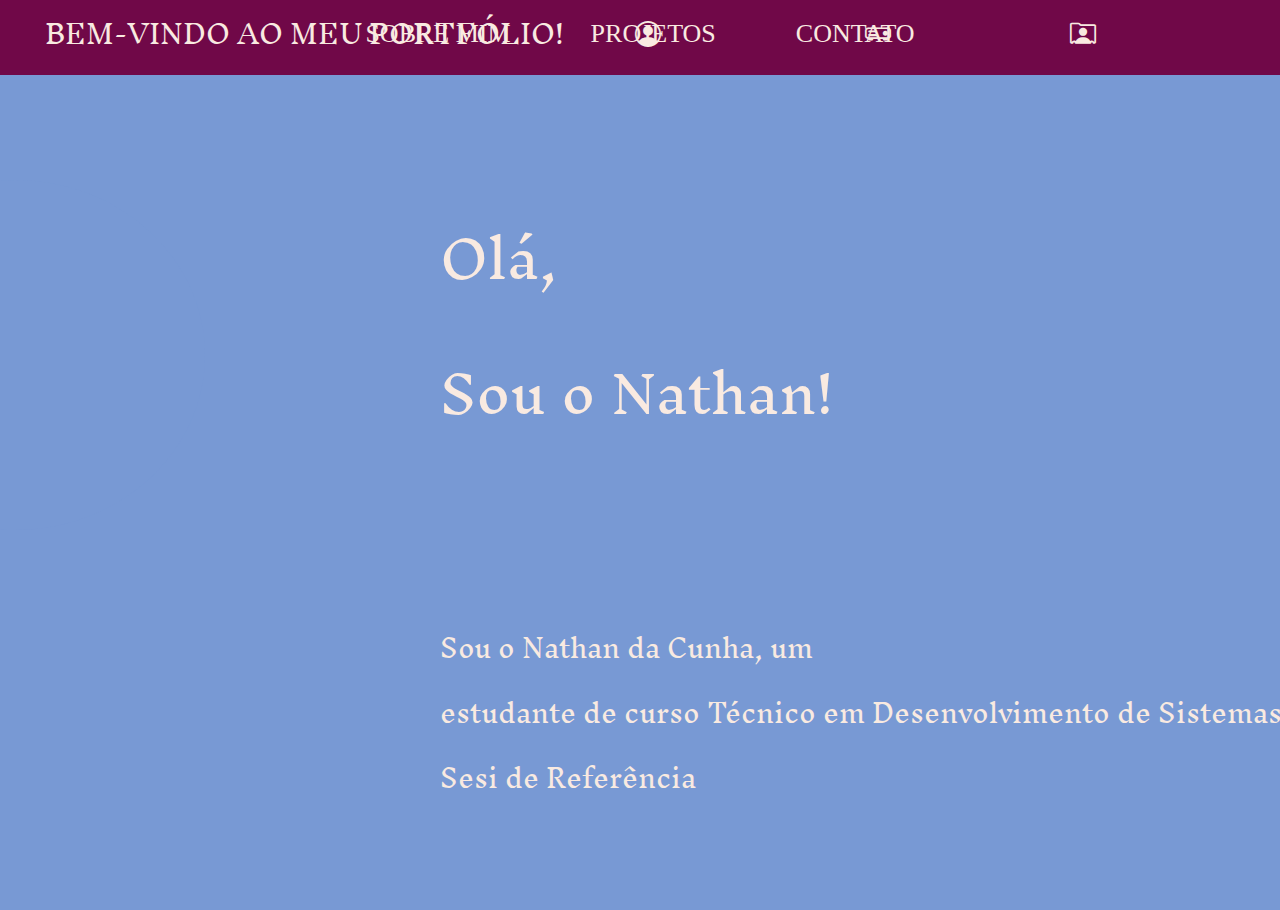
<file: assets/page/index.html>
<!DOCTYPE html>
<html lang="pt-BR">
<head>
    <meta charset="UTF-8">
    <meta name="viewport" content="width=device-width, initial-scale=1.0">
    <link rel="stylesheet" href="https://cdn.jsdelivr.net/npm/bootstrap-icons@1.11.3/font/bootstrap-icons.min.css">
    <link rel="stylesheet" href="../style/style.css">
    <title>Portfolio</title>
</head>
<body>
    <header id="cabecalho">
        <nav id="navbar">
            <div id="title">
                <h1>BEM-VINDO AO MEU PORTFÓLIO!</h1>
            </div>
            <ul>
                <li><i class="bi bi-person-circle iconSobreMim"></i><a href="../page/index.html">SOBRE MIM</a></li>
                <li><i class="bi bi-projector iconProjetos"></i><a href="../page/projetos.html">PROJETOS</a></li>
                <li><i class="bi bi-person-rolodex iconContatos"></i><a href="../page/contato.html">CONTATO</a></li>
            </ul>
        </nav>
    </header>

    <div class="container">
        <div class="circuloAzul">
        </div>
    </div>

    <div class="container">
        <div class="apresentacao">
            <h1>Olá, </h1>
            <h1>Sou o Nathan!</h1>
        </div>
    </div>

    <div class="containerDescricao">
        <div class="descricao">
            <h2>Sou o Nathan da Cunha, um </h2>
            <h2> estudante de curso Técnico em Desenvolvimento de Sistemas na Escola Sesi de Referência</h2>
        </div>
    </div>
</body>
</html>
</file>
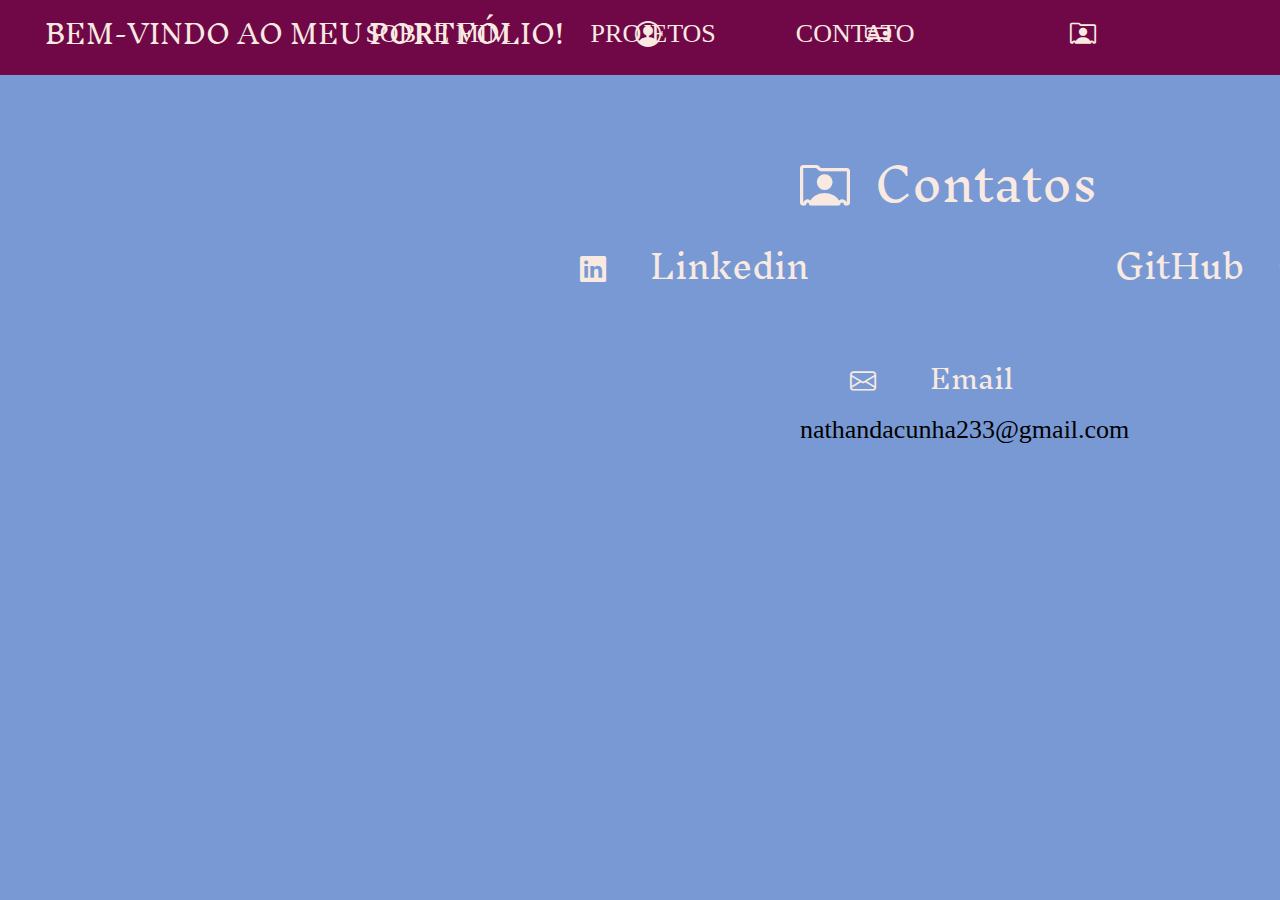
<file: assets/page/contato.html>
<!DOCTYPE html>
<html lang="pt-BR">
<head>
    <meta charset="UTF-8">
    <meta name="viewport" content="width=device-width, initial-scale=1.0">
    <link rel="stylesheet" href="../style/style.css">
    <link rel="stylesheet" href="https://cdn.jsdelivr.net/npm/bootstrap-icons@1.11.3/font/bootstrap-icons.min.css">
    <title>Portfolio</title>
</head>
<body>
    <header id="cabecalho">
        <nav id="navbar">
            <div id="title">
                <h1>BEM-VINDO AO MEU PORTFÓLIO!</h1>
            </div>
            <ul>
                <li><i class="bi bi-person-circle iconSobreMim"></i><a href="../page/index.html">SOBRE MIM</a></li>
                <li><i class="bi bi-projector iconProjetos"></i><a href="../page/projetos.html">PROJETOS</a></li>
                <li><i class="bi bi-person-rolodex iconContatos"></i><a href="../page/contato.html">CONTATO</a></li>
            </ul>
        </nav>
    </header>

    <div class="contatos">
        <i class="bi bi-person-rolodex iconContato"></i>
        <h1>Contatos</h1>
    </div>

    <div class="divulgacao">
        <div class="linkedin">
            <a href="#"><i class="bi bi-linkedin iconLinke"></i></a>
            <a href="#"><h1>Linkedin</h1></a>
        </div>
        <div class="gitHub">
            <a href="#"><i class="bi bi-github iconGitHub"></i></a>
            <a href="#"><h1>GitHub</h1></a>
        </div>
        <div class="email">
            <i class="bi bi-envelope iconGmail"></i>
            <h1 class = "gmail">Email</h1>
            <h1 class = "nomeEmail">nathandacunha233@gmail.com</h1>
        </div>
    </div>
</body>
</html>
</file>
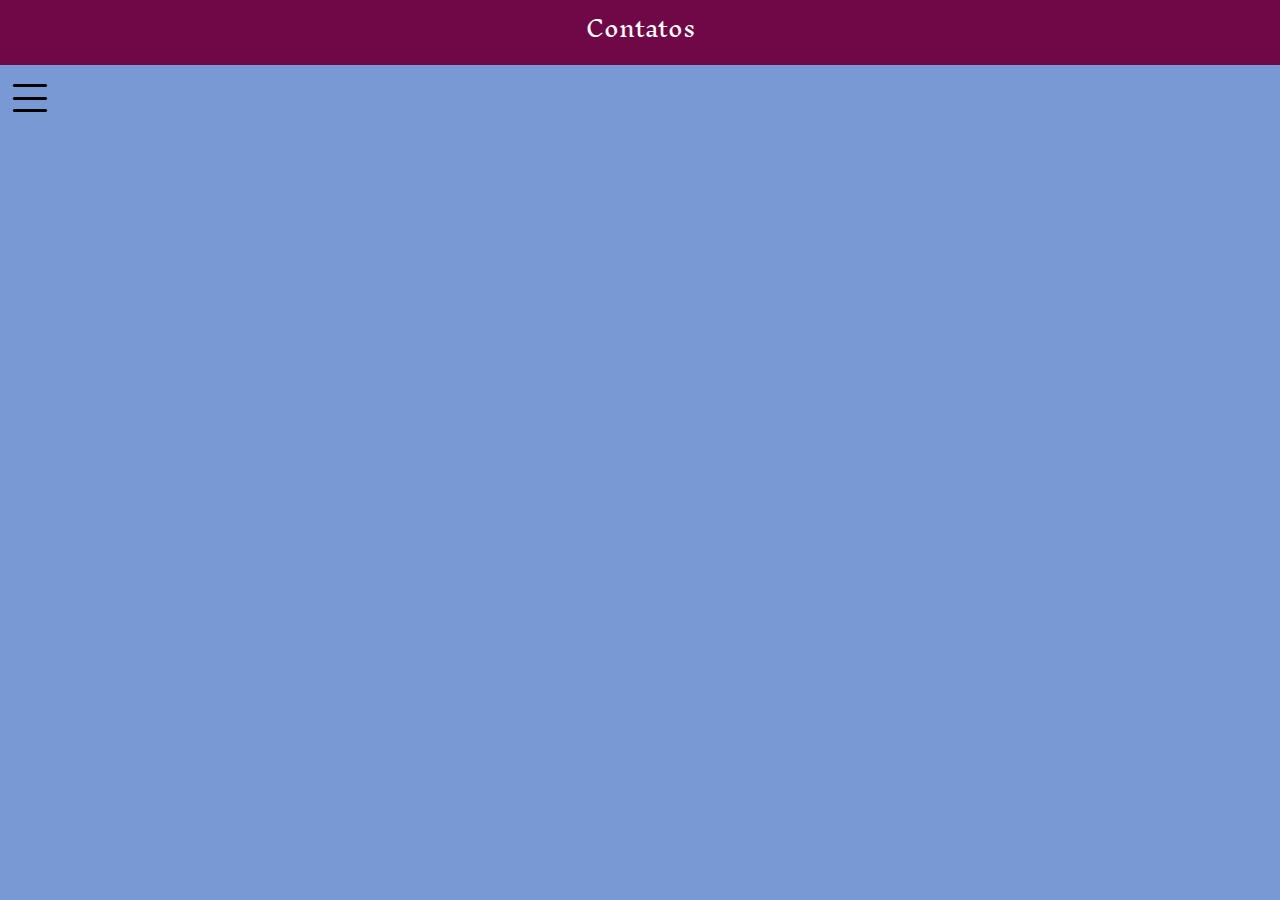
<file: public/assets/page/contatos.html>
<!DOCTYPE html>
<html lang="pt-BR">
<head>
    <meta charset="UTF-8">
    <meta name="viewport" content="width=device-width, initial-scale=1.0">
    <link rel="stylesheet" href="/public/assets/style/style.css">
    <link rel="stylesheet" href="https://cdn.jsdelivr.net/npm/bootstrap-icons@1.12.1/font/bootstrap-icons.min.css">
    <title>Portfolio</title>
</head>
<body>
    <nav class="navbar">
        <div class="boasVindas">
            <h1>Contatos</h1>
        </div>
        <div class="menu">
            <i class="bi bi-list iconMenu" id = "menuHamburguer" onclick = "abrirMenu()"></i>
        </div>
    </nav>
    
</body>
</html>
</file>
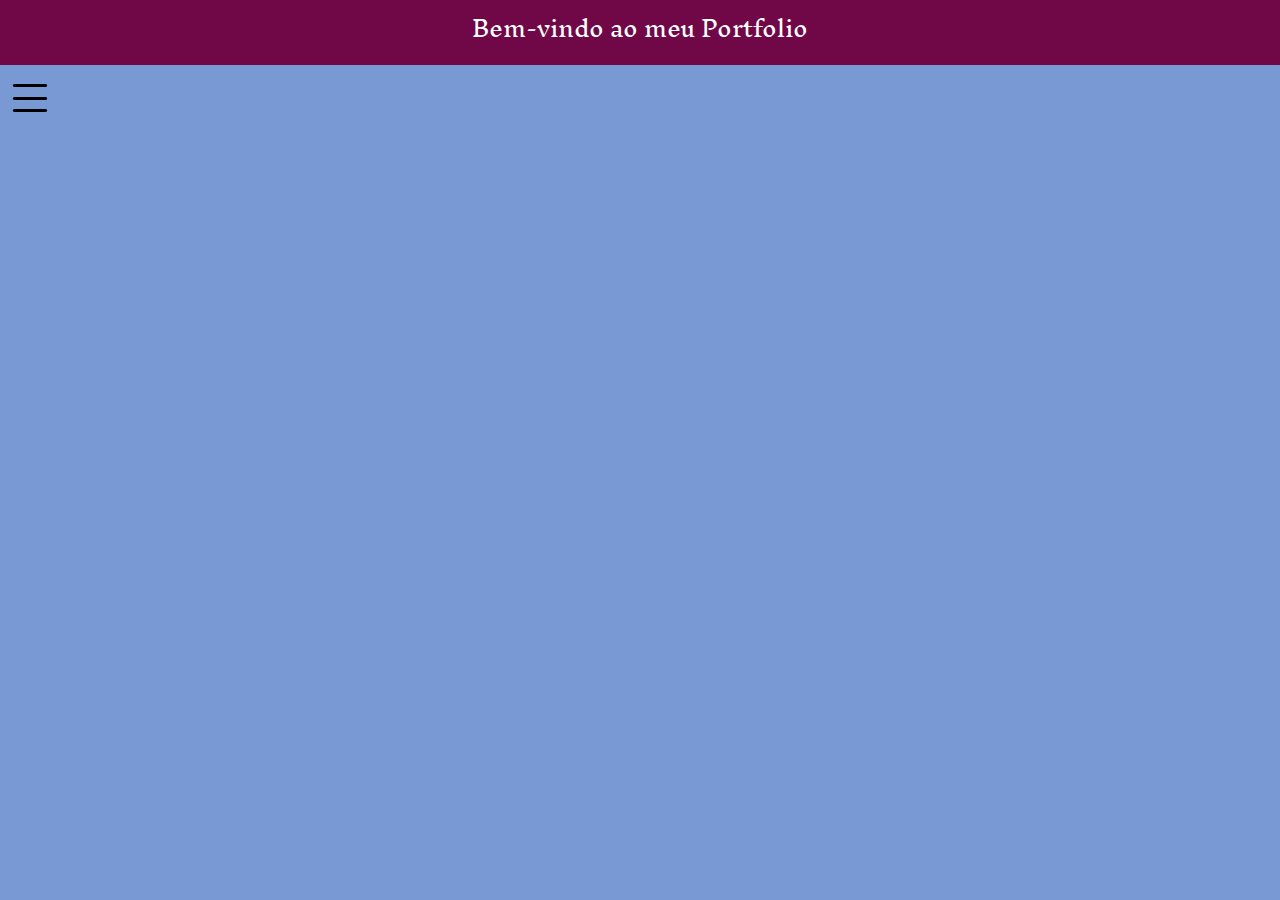
<file: public/assets/page/home.html>
<!DOCTYPE html>
<html lang="pt-BR">
<head>
    <meta charset="UTF-8">
    <meta name="viewport" content="width=device-width, initial-scale=1.0">
    <link rel="stylesheet" href="/public/assets/style/style.css">
    <link rel="stylesheet" href="https://cdn.jsdelivr.net/npm/bootstrap-icons@1.12.1/font/bootstrap-icons.min.css">
    <title>Portfolio</title>
</head>
<body>

    <nav class="navbar">
        <div class="boasVindas">
            <h1>Bem-vindo ao meu Portfolio</h1>
        </div>
        <div class="menu">
            <i class="bi bi-list iconMenu"></i>
        </div>
    </nav>




</body>
</html>
</file>
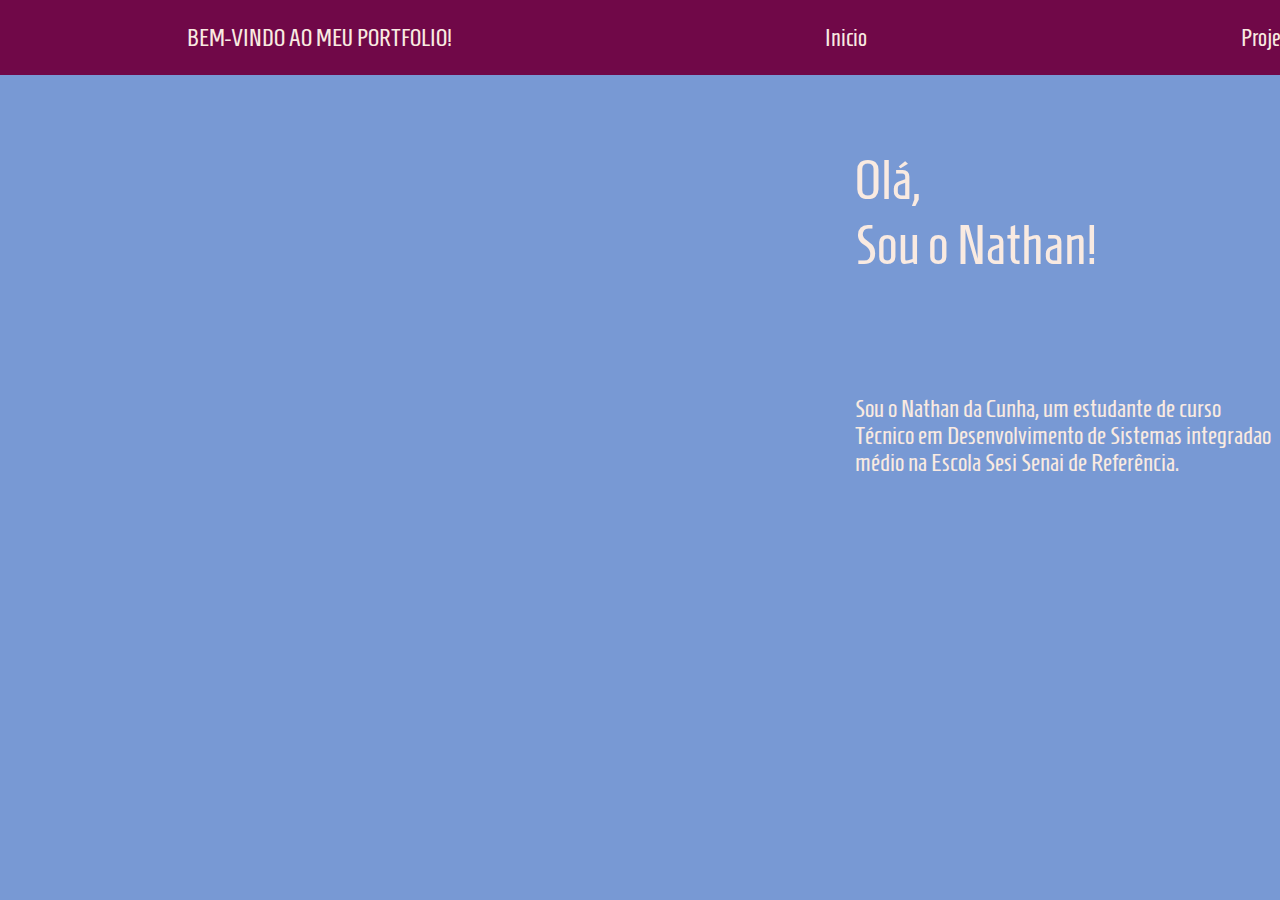
<file: public/assets/pages/home.html>
<!DOCTYPE html>
<html lang="pt-BR">
<head>
    <meta charset="UTF-8">
    <meta name="viewport" content="width=device-width, initial-scale=1.0">
    <link rel="stylesheet" href="/public/assets/style/home.css">
    <link rel="stylesheet" href="https://cdnjs.cloudflare.com/ajax/libs/font-awesome/4.7.0/css/font-awesome.min.css">
    <title>Portfolio</title>
</head>
<body>

    <div class="topnav" id="myTopnav">
        <a href="/public/assets/pages/home.html" class="active">BEM-VINDO AO MEU PORTFOLIO!</a>
        <a href="/public/assets/pages/home.html">Inicio</a>
        <a href="/public/assets/pages/projetos.html">Projetos</a>
        <a href="/public/assets/pages/contato.html">Contato</a>
        <a href="javascript:void(0);" class="icon" onclick="menuMobile()">
          <i class="fa fa-bars"></i>
        </a>
    </div>

    <div class="apresentacao">
        <h1>Olá, </h1>
        <h2>Sou o Nathan!</h2>
    </div>

    <div class="descricao">
        <h1>Sou o Nathan da Cunha, um estudante de curso Técnico em Desenvolvimento de Sistemas integradao médio na Escola Sesi Senai de Referência.</h1>
    </div>

    <div id="perfil">
        <img src="/public/src/image/fotoMinha.jpg" alt="">
    </div>

    <script src ="/public/assets/script/script.js"></script>
</body>
</html>
</file>
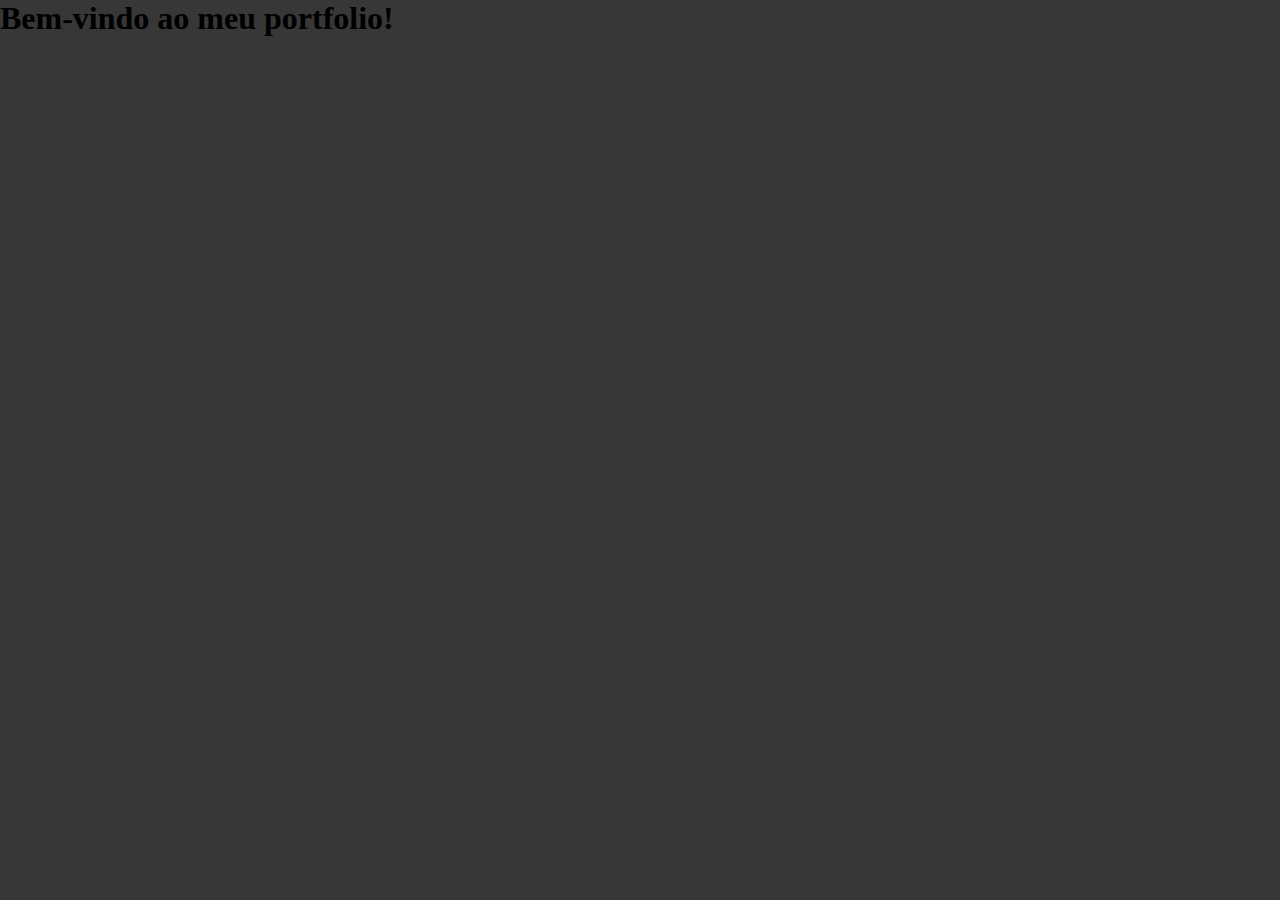
<file: portfolio/public/pages/home/home.html>
<!DOCTYPE html>
<html lang="pt-BR">
<head>
    <meta charset="UTF-8">
    <meta name="viewport" content="width=device-width, initial-scale=1.0">
    <link rel="stylesheet" href="/portfolio/public/style/home/home.css">
    <title>Portfolio</title>
</head>
<body>
    <div class="bemVindoPortfolio">
        <div class="retanguloTransparente">
            <h1>Bem-vindo ao meu portfolio!</h1>
        </div>
    </div>
</body>
</html>
</file>
<file: assets/style/style.css>
@import url('https://fonts.googleapis.com/css2?family=Inknut+Antiqua:wght@300;400;500;600;700;800;900&display=swap');
* {
    padding: 0;
    margin: 0;
    box-sizing: border-box;
}

:root {
    --corCabecalho: #700848;
    --corDaFonte: #f9eae1;
    --corFundo: #7899d4;
    --corDaTransicao: #4EA5D9;
    --corBackgroundPerfil: #f9eae1;
}
#cabecalho {
    background-color: var(--corCabecalho);
    height: 75px;
}

body {
    background-color: var(--corFundo);
}

#title h1 {
    color: var(--corDaFonte);
    padding-left: 45px;
    font-size: 26px;
    padding-top: 2px;
    font-family: "Inknut Antiqua", serif;
    font-weight: 300;
    position: relative;
    bottom: 2.2px;
}

#navbar ul{
    display: flex;
    gap: 5rem;
    justify-content: center;
    position: relative;
    bottom: 50px;
}

#navbar ul li {
    list-style: none;
    font-size: 26px;
}

#navbar ul li a {
    text-decoration: none;
    color: var(--corDaFonte);
}

#navbar a:hover {
    color: var(--corDaTransicao);
    transition: all .45s ease-out; 
}

#navbar .iconSobreMim {
    position: absolute;
    left: 635px;
    top: 2px;
    color: var(--corDaFonte);
}

#navbar .iconProjetos {
    position: absolute;
    left: 865px;
    top: 2px;
    color: var(--corDaFonte);
}

#navbar .iconContatos {
    position: absolute;
    left: 1070px;
    top: 2px;
    color: var(--corDaFonte);
}

.container {
    max-width: 400px;
    margin: 0 auto;
}

.circuloAzul {
    padding: 175px;
    margin: 10px;
    background-color: var(--corFundo);
    border-radius: 50%;
    position: relative;
    right: 625px;
    top: 95px;
}

.apresentacao h1 {
    color: var(--corDaFonte);
    font-size: 52px;
    position: relative;
    bottom: 255px;
    font-family: "Inknut Antiqua", serif;
    font-weight: 300;
}

.containerDescricao {
    max-width: 1000px;
    margin: 0 auto;
}


.descricao h2 {
    color: var(--corDaFonte);
    font-weight: 300;
    font-family: "Inknut Antiqua", serif;
    font-size: 25px;
    position: relative;
    bottom: 100px;
    left: 300px;
}

/* Estilização do contato */ 

.contatos h1 {
    display: flex;
    justify-content: center;
    align-items: center;
    position: absolute;
    left: 875px;
    top: 125px;
    color: var(--corDaFonte);
    font-family: "Inknut Antiqua", serif;
    font-weight: 300;
    font-size: 45px;
}

.iconContato {
    position: absolute;
    left: 800px;
    top: 160px;
    font-size: 50px;
    color: var(--corDaFonte);
}

.divulgacao .linkedin h1 {
    display: flex;
    justify-content: center;
    align-items: center;
    position: absolute;
    left: 650px;
    top: 225px;
    color: var(--corDaFonte);
    font-family: "Inknut Antiqua", serif;
    font-weight: 300;
}

.divulgacao .gitHub h1 {
    display: flex;
    justify-content: center;
    align-items: center;
    position: absolute;
    left: 1115px;
    top: 225px;
    color: var(--corDaFonte);
    font-family: "Inknut Antiqua", serif;
    font-weight: 300;
}

.iconLinke {
    position: absolute;
    left: 580px;
    top: 235px;
    color: var(--corDaFonte);
    font-size: 26px;
    font-family: "Inknut Antiqua", serif;
    font-weight: 300;
}

.iconGitHub {
    position: absolute;
    left: 1280px;
    top: 232px;
    color: var(--corDaFonte);
    font-size: 26px;
    cursor: pointer;
    font-family: "Inknut Antiqua", serif;
    font-weight: 300;
}

.email .gmail {
    position: absolute;
    left: 930px;
    top: 345px;
    color: var(--corDaFonte);
    font-size: 26px;
    font-weight: 300;
    font-family: "Inknut Antiqua", serif;
}

.email .nomeEmail {
    position: absolute;
    left: 800px;
    top: 415px;
    color: #000;
    font-size: 26px;
    font-weight: 300;
}

.iconGmail {
    position: absolute;
    left: 850px;
    top: 368px;
    font-size: 26px;
    color: var(--corDaFonte);
    font-weight: 300;
}

.iconMenuBar {
    display: block;
    font-size: 55px;
}

/* icon eu */

.iconEu {
    position: absolute;
    top: 140px;
    left: 150px;
    height: 355px;
    width: 370px;
    border-radius: 100%;
}

/* tela resolução: mobile */

@media screen and (max-width: 480px){
    #cabecalho {
        width: 522px;
        height: 55px;
    }
    #title h1{
        font-size: 15px;
        position: absolute;
        top: 4px;
        left: 35px;
        display: flex;
        justify-content: center;
    }
    ul li {
        display: none;
    }

    .container .apresentacao h1 {
        font-size: 26px;
        position: absolute;
        top: 75px;
        left: 55px;
    }

    .containerDescricao .descricao h2 {
        position: absolute;
        font-size: 16px;
        top: 285px;
        right: 65px;
        left: 65px;
    }
    .container .apresentacao img {
        margin-top: 750px;
        display: flex;
        justify-content: center;
        margin-right: 1250px;
    }
}
</file>
<file: public/assets/style/style.css>
@import url('https://fonts.googleapis.com/css2?family=Inknut+Antiqua:wght@300;400;500;600;700;800;900&display=swap');

* {
    padding: 0;
    margin: 0;
    box-sizing: border-box;
}

:root {
    --corNavBar: #700848;
    --corDasFontes: #ffff;
    --wallpaper: #7899d4;
}
body {
    background-color: var(--wallpaper);
}

.navbar {
    background-color: var(--corNavBar);
    height: 65px;
}

.boasVindas h1 {
    color: var(--corDasFontes);
    font-family: "Inknut Antiqua", serif;
    font-size: 22px;
    font-weight: 300;
    display: flex;
    justify-content: center;
    align-items: center;
}

.iconMenu {
    font-size: 50px;
    cursor: pointer;
}

.menu {
    margin-top: 15px;
    margin-left: 5px;
}


.apresentacao h1{
    color: var(--corDasFontes);
    display: flex;
    justify-content: center;
    margin-top: 75px;
    margin-right: 135px;
    font-weight: 300;
}

.meuNome h1 {
    color: var(--corDasFontes);
    display: flex;
    justify-content: center;
    margin-top: 15px;
    font-weight: 300;
}

.descricao h2 {
    color: var(--corDasFontes);
    display: flex;
    justify-content: center;
    gap: 5px;
    padding: 55px;
    font-size: 27px;
    font-weight: 300;
}

.perfil {
    height: 25px;
    width: 50px;
    border-radius: 100%;
    background-color: white;
    padding: 100px;
    display: flex;
    justify-content: center;
    align-items: center;
    margin-left: 75px;
}
</file>
<file: public/assets/style/home.css>
@import url('https://fonts.googleapis.com/css2?family=Homenaje&display=swap');

* {
    margin: 0;
    padding: 0;
    box-sizing: border-box;
    font-family: "Homenaje", sans-serif;
}

:root {
    --corCabecalho: #700848;
    --corDaFonte: #f9eae1;
    --corFundo: #7899d4;
    --corDaTransicao: #4EA5D9;
    --corBackgroundPerfil: #f9eae1;
}

body {
    background-color: var(--corFundo);
}

.topnav {
    background-color: var(--corCabecalho);
    overflow: hidden;
    box-shadow: (0,0,0,0.3)
}

  
.topnav a {
    float: left;
    display: block;
    color: var(--corDaFonte);
    text-align: center;
    padding: 14px 16px;
    text-decoration: none;
    font-size: 27px;
    font-weight: 300;
}
  
  
.topnav a:hover {
    background-color: var(--corDaTransicao);
    color: black;
    transition: all .3s ease-in-out;
}
  
  
.topnav a.active {
    background-color: var(--corCabecalho);
    color: var(--corDaFonte);
}
  
  
.topnav .icon {
    display: none;
}

@media screen and (max-width: 600px) {
    .topnav a:not(:first-child) {display: none;}
    .topnav a.icon {
      float: right;
      display: block;
    }
}
  
  
@media screen and (max-width: 600px) {
    .topnav.responsive {position: relative;}
    .topnav.responsive a.icon {
      position: absolute;
      right: 0;
      top: 0;
    }
    .topnav.responsive a {
      float: none;
      display: block;
      text-align: left;
    }
}

@media screen and (min-width: 1024px) {
    /* Topnav */
    .topnav {
        height: 75px;
        width: 1920px;
        display: flex;
        align-items: center;
        justify-content: space-around;
    }

    .topnav a {
        float: none;
        font-size: 24px;
        padding: 10px 20px;
    }

    .topnav .icon {
        display: none;
    }

    /* Apresentação lado a lado com imagem */
    .apresentacao {
        display: flex;
        flex-direction: column;
        justify-content: center;
        margin-left: 100px;
    }

    .apresentacao h1, .apresentacao h2 {
        font-size: 60px;
        margin-left: 0;
    }

    .descricao h1 {
        font-size: 32px;
        margin-left: 100px;
        max-width: 452px;
    }

    #perfil {
        position: absolute;
        top: 250px;
        right: 100px;
    }

    #perfil img {
        width: 250px;
        height: 250px;
        object-fit: cover;
        margin: 0;
    }

    body {
        display: flex;
        flex-direction: column;
        align-items: flex-start;
    }
}


/* Apresentação */

.apresentacao h1 {
    color: var(--corDaFonte);
    margin-top: 55px;
    margin-left: 75px;
    font-weight: 300;
    font-size: 55px;
}

.apresentacao h2 {
    color: var(--corDaFonte);
    margin-top: 45px;
    margin-left: 80px;
    font-weight: 300;
    font-size: 55px;
}

/* Descricao */

.descricao h1 {
    color: var(--corDaFonte);
    margin-top: 120px;
    margin-left: 27px;
    font-weight: 300;
    font-size: 27px;
}

/* foto de perfil */

#perfil img {
    border-radius: 100%;
    margin-top: 30px;
    margin-left: 45px;
}

/* Adaptação para desktop */

@media screen and (min-width: 1024px) {
    #perfil img{
        margin-right: 1350px;
        height: 352px;
        width: 352px;
    }
    .apresentacao h1 {
        margin-left: 755px;
        margin-top: 75px;
        font-size: 55px;
    }
    .apresentacao h2 {
        margin-top: 5px;
        margin-left: 755px;
    }
    .descricao h1 {
        margin-left: 855px;
        font-size: 25px;
        font-weight: 300;
    }
}
</file>
<file: portfolio/public/style/home/home.css>
* {
    padding: 0;
    margin: 0;
    box-sizing: border-box;
}
body {
    background-color: #373737;
}

.sideBar {
    background-color: purple;
    width: 68px;
    height: 910px;
}

.iconHome {
    background-color: white;
    padding: 55%;
    border-radius: 100%;
}
</file>
